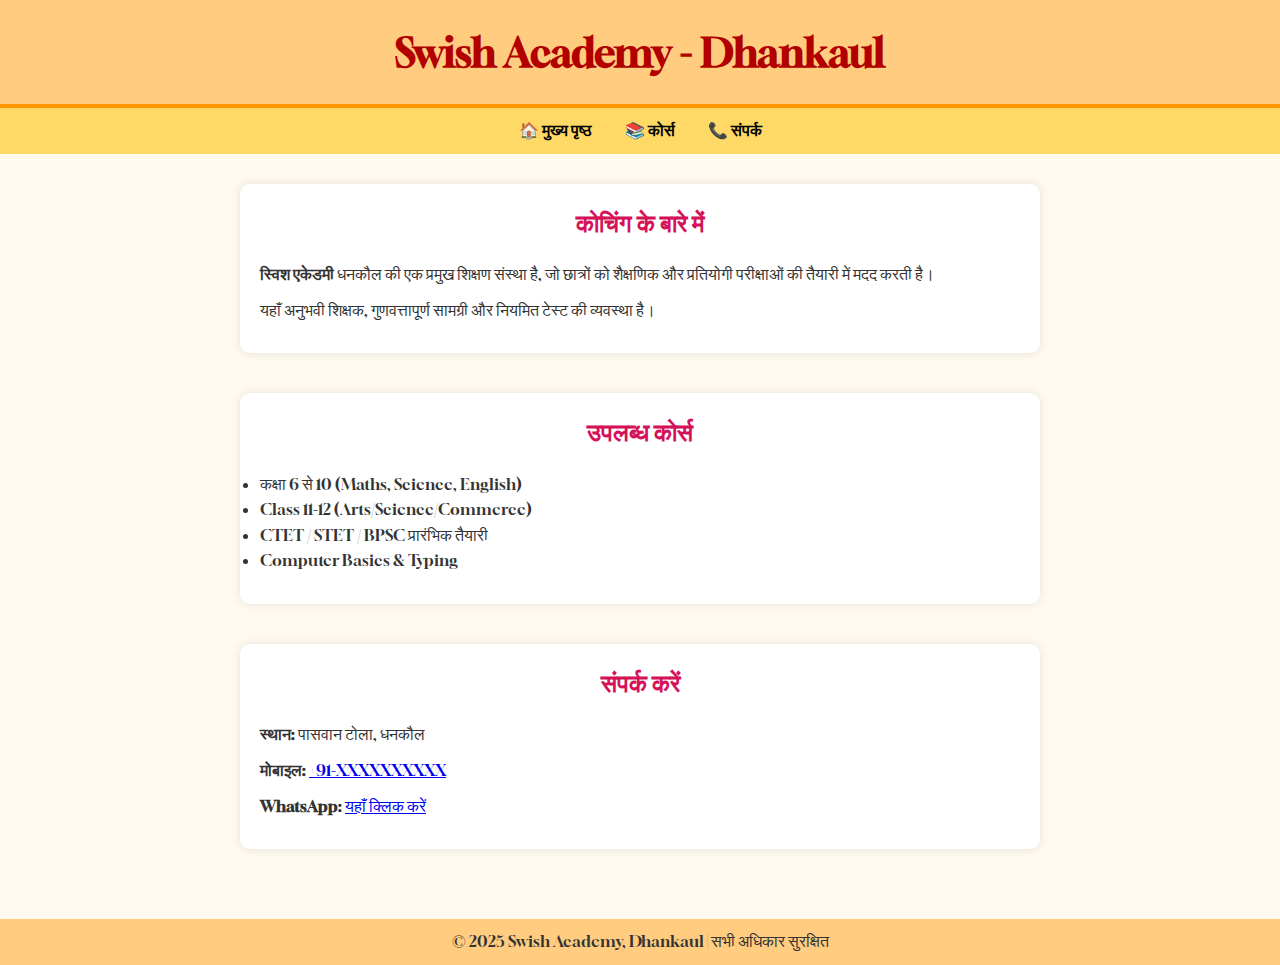
<file: coaching.html>
<!DOCTYPE html>
<html lang="hi">
<head>
  <meta charset="UTF-8">
  <meta name="viewport" content="width=device-width, initial-scale=1.0">
  <title>Swish Academy Dhankaul</title>
  <link rel="stylesheet" href="https://fonts.googleapis.com/css2?family=Gloock&display=swap">
  <style>
    * {
      margin: 0;
      padding: 0;
      box-sizing: border-box;
      font-family: 'Gloock', serif;
    }
    body {
      background-color: #fffaf0;
      color: #333;
      line-height: 1.6;
    }
    header {
      background-color: #ffcc80;
      padding: 20px;
      text-align: center;
      border-bottom: 4px solid #ff9800;
    }
    header h1 {
      color: #b20000;
      font-size: 2.5em;
    }
    nav {
      background-color: #ffd966;
      padding: 10px 20px;
      text-align: center;
    }
    nav a {
      text-decoration: none;
      color: #000;
      font-weight: bold;
      margin: 0 15px;
    }
    nav a:hover {
      color: #b20000;
    }
    .content {
      padding: 30px 20px;
    }
    .content h2 {
      color: #d41159;
      margin-bottom: 20px;
      text-align: center;
    }
    .details, .courses, .contact {
      max-width: 800px;
      margin: 0 auto 40px;
      background: #fff;
      padding: 20px;
      border-radius: 10px;
      box-shadow: 0 0 10px rgba(0,0,0,0.1);
    }
    .details p, .courses ul, .contact p {
      margin-bottom: 10px;
    }
    footer {
      background-color: #ffcc80;
      text-align: center;
      padding: 10px;
    }
  </style>
</head>
<body>

  <header>
    <h1>Swish Academy - Dhankaul</h1>
  </header>

  <nav>
    <a href="index.html">🏠 मुख्य पृष्ठ</a>
    <a href="#courses">📚 कोर्स</a>
    <a href="#contact">📞 संपर्क</a>
  </nav>

  <section class="content">
    <div class="details">
      <h2>कोचिंग के बारे में</h2>
      <p><strong>स्विश एकेडमी</strong> धनकौल की एक प्रमुख शिक्षण संस्था है, जो छात्रों को शैक्षणिक और प्रतियोगी परीक्षाओं की तैयारी में मदद करती है।</p>
      <p>यहाँ अनुभवी शिक्षक, गुणवत्तापूर्ण सामग्री और नियमित टेस्ट की व्यवस्था है।</p>
    </div>

    <div class="courses" id="courses">
      <h2>उपलब्ध कोर्स</h2>
      <ul>
        <li>कक्षा 6 से 10 (Maths, Science, English)</li>
        <li>Class 11-12 (Arts/Science/Commerce)</li>
        <li>CTET / STET / BPSC प्रारंभिक तैयारी</li>
        <li>Computer Basics & Typing</li>
      </ul>
    </div>

    <div class="contact" id="contact">
      <h2>संपर्क करें</h2>
      <p><strong>स्थान:</strong> पासवान टोला, धनकौल</p>
      <p><strong>मोबाइल:</strong> <a href="tel:+91XXXXXXXXXX">+91-XXXXXXXXXX</a></p>
      <p><strong>WhatsApp:</strong> <a href="https://wa.me/91XXXXXXXXXX" target="_blank">यहाँ क्लिक करें</a></p>
    </div>
  </section>

  <footer>
    © 2025 Swish Academy, Dhankaul | सभी अधिकार सुरक्षित
  </footer>

</body>
</html>
</file>
